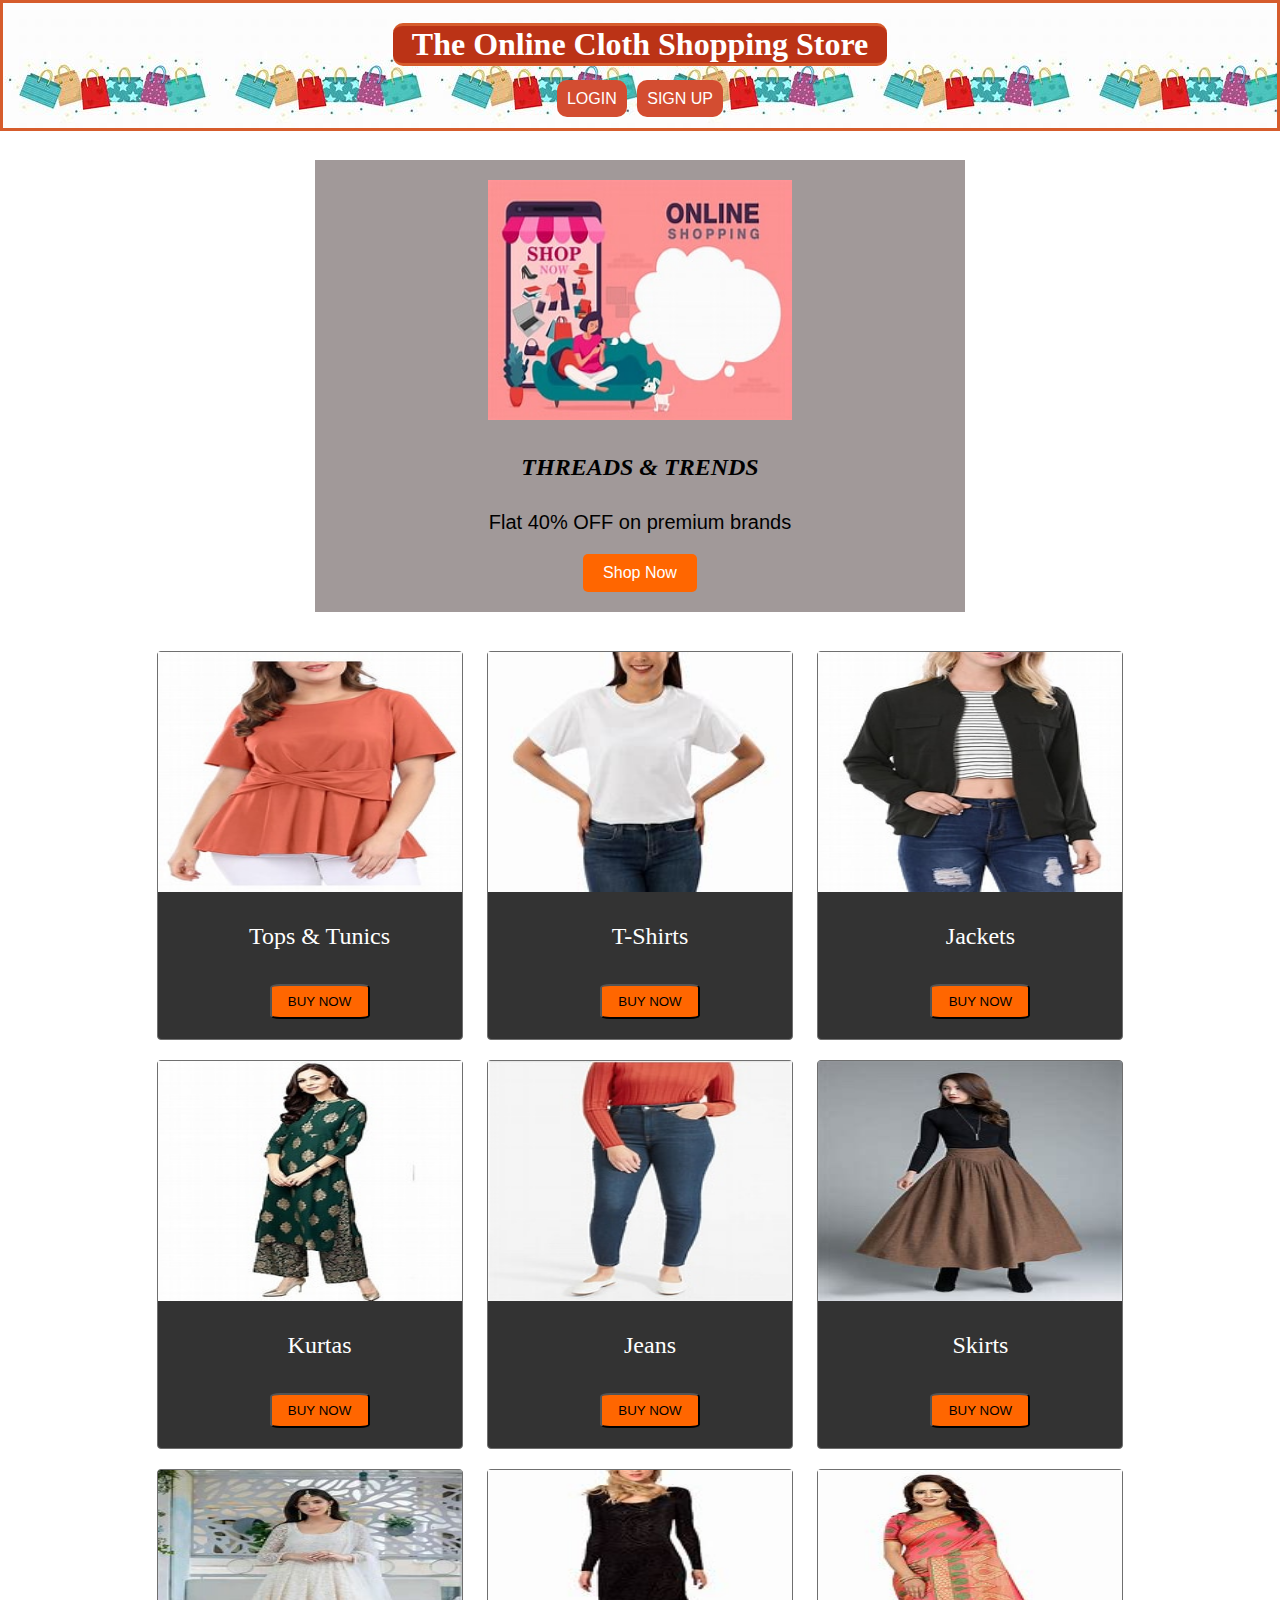
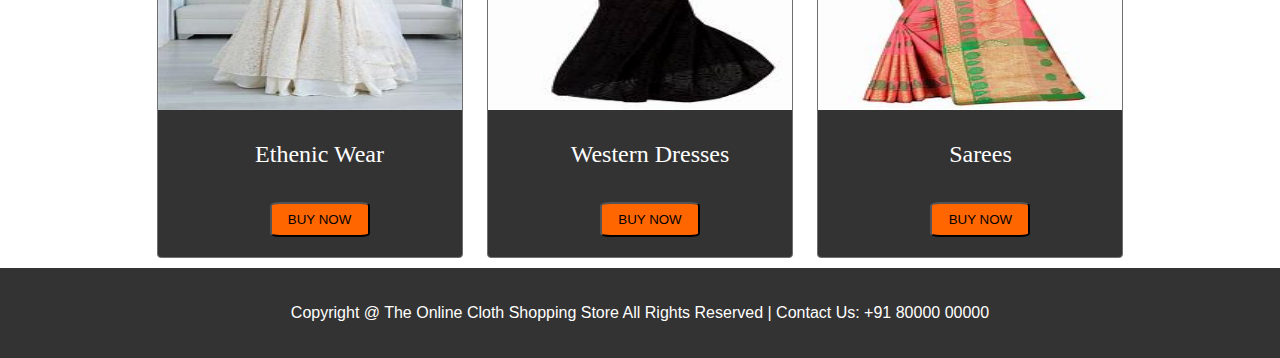
<file: index.html>
<!DOCTYPE html>
<html lang="en">
<head>
    <meta charset="UTF-8">
    <meta name="viewport"width="device-width,intial-scale=1.0" style="width: 50%;">
    <title>The Online Cloth Shopping Store</title>
    <link rel="stylesheet" href="index.css">
</head>
<body>
    <div class="Header">
        <h1>The Online Cloth Shopping Store</h1>
        <nav>
            <a href="login.html">LOGIN</a>
            <a href="signup.html">SIGN UP</a>
        </nav>
    </div>
    <!-- Content Section -->
    <div class="content">
        <!-- Banner Section -->
        <div class="banner-image">
            <div class="inner-banner-image" ><img src="th.jfif">
                <div class="banner-content">
                    <h2>THREADS & TRENDS</h2>
                    <p>Flat 40% OFF on premium brands</p>
                    <a target="_blank" href="#container" class="button">Shop Now</a>
                   
                </div>
            </div>
        </div>
        </div>
        
         <!-- Item Category Listing Section -->
         <div id="container">
            <div class="items">
                <a href="#" >
                   <img src="tops.jfif" alt=""> 
                    <div class="caption">
                        <h3>Tops & Tunics</h3>
                        <button class="btn btn-sm">BUY NOW</button>
                        
                    </div>
                </a>
            </div>      
            <div class="items">
                <a href="#"> 
                   <img src="women tshirt.jfif" alt=""> 
                    <div class="caption">
                        <h3>T-Shirts</h3>
                        <button class="btn btn-sm">BUY NOW</button>
                    </div>
                </a>
            </div>      
            <div class="items">
                <a href="#"> 
                   <img src="jackets.jfif" alt="">
                    <div class="caption">
                        <h3>Jackets</h3>
                        <button class="btn btn-sm">BUY NOW</button>
                    </div>
                </a>
            </div>
            <div class="items">
                <a href="#"> 
                  <img src="kurta.jfif" alt=""> 
                    <div class="caption">
                        <h3>Kurtas</h3>
                        <button class="btn btn-sm">BUY NOW</button>
                    </div>
                </a>
            </div> 
            <div class="items">
                <a href="#"> 
                   <img src="jeans.jfif" alt=""> 
                    <div class="caption">
                        <h3>Jeans</h3>
                        <button class="btn btn-sm">BUY NOW</button>
                    </div>
                </a>
            </div>   
            <div class="items">
                <a href="#"> 
                   <img src="skirts.jfif" alt=""> 
                    <div class="caption">
                        <h3>Skirts</h3>
                        <button class="btn btn-sm">BUY NOW</button>
                    </div>
                </a>
            </div>         
        <div class="items">
            <a href="#"> 
               <img src="OIP (1).jfif" alt=""> 
                <div class="caption">
                    <h3>Ethenic Wear</h3>
                    <button class="btn btn-sm">BUY NOW</button>
                </div>
            </a>
        </div>      
        <div class="items">
            <a href="#"> 
               <img src="women dress.jfif" alt=""> 
                <div class="caption">
                    <h3>Western Dresses</h3>
                    <button class="btn btn-sm">BUY NOW</button>
                </div>
            </a>
        </div>      
        <div class="items">
            <a href="#"> 
               <img src="saree.jfif" alt=""> 
                <div class="caption">
                    <h3>Sarees</h3>
                    <button class="btn btn-sm">BUY NOW</button>
                </div>
            </a>
        </div>      
     </div>
    <!-- Footer Section -->
    <footer>
        <div class="footer-content">
            <p>Copyright @ The Online Cloth Shopping Store All Rights Reserved | Contact Us: +91 80000 00000</p>
        </div>
    </footer>
</body>
</html>
</file>
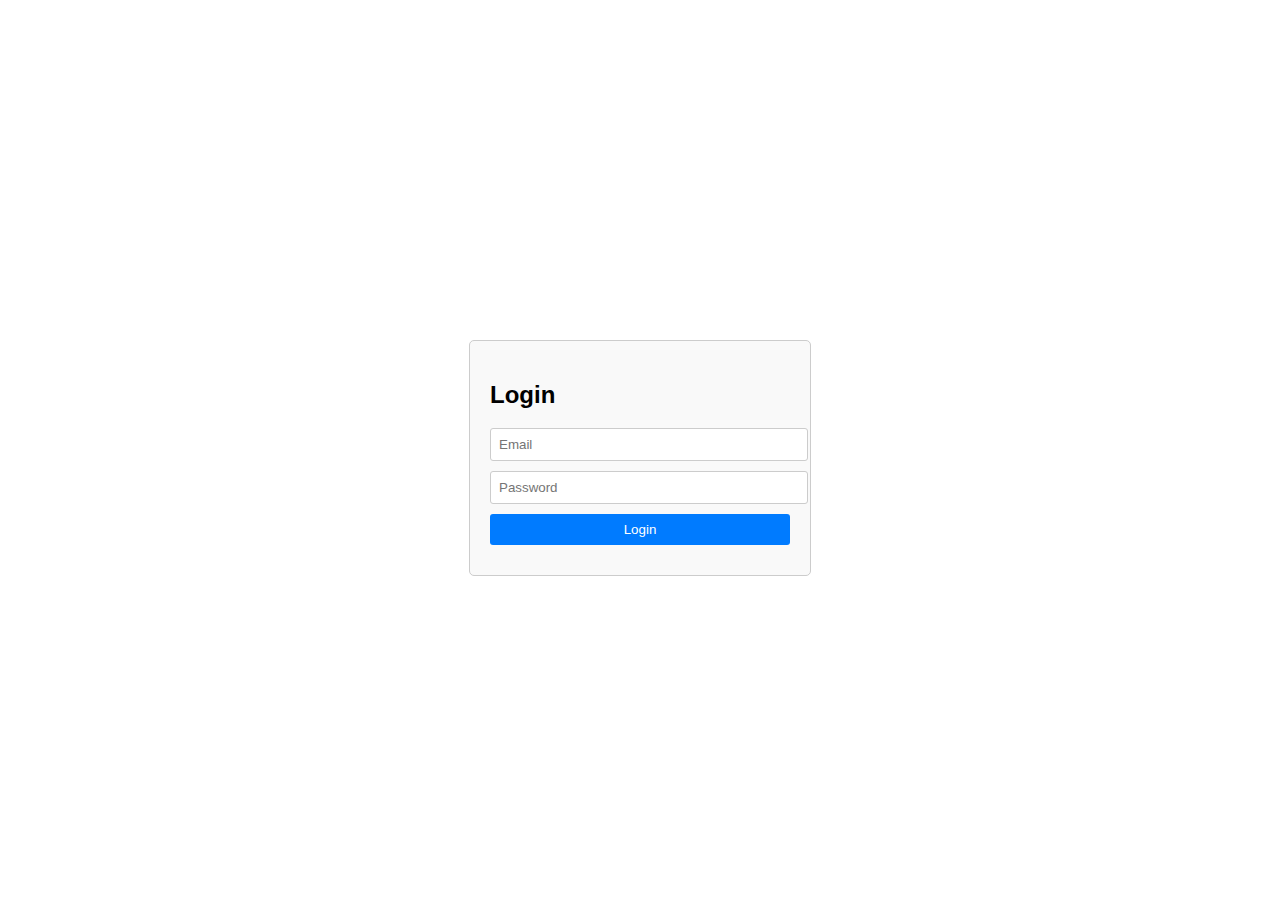
<file: login.html>
<!DOCTYPE html>
<html lang="en">
<head>
    <meta charset="UTF-8">
    <meta name="viewport" content="width=device-width, initial-scale=1.0">
    <title>Login</title>
   <style>
    body {
    font-family: Arial, sans-serif;
}

.container {
    display: flex;
    justify-content: center;
    align-items: center;
    height: 100vh;
}

.form {
    width: 300px;
    padding: 20px;
    border: 1px solid #ccc;
    border-radius: 5px;
    background-color: #f9f9f9;
}

input[type="text"],
input[type="email"],
input[type="password"],
input[type="confirm password"],
button {
    display: block;
    width: 100%;
    margin-bottom: 10px;
    padding: 8px;
    border-radius: 3px;
    border: 1px solid #ccc;
}

button {
    background-color: #007bff;
    color: #fff;
    border: none;
    cursor: pointer;
}

button:hover {
    background-color: #0056b3;
}
   </style>
</head>
<body>
    <div class="container">
        <form id="loginForm" class="form">
            <h2>Login</h2>
            <input type="email" id="loginEmail" placeholder="Email" required>
            <input type="password" id="loginPassword" placeholder="Password" required>
            <button type="submit">Login</button>
        </form>
       
    </div>
    <script >document.getElementById('loginForm').addEventListener('submit', function(event) {
        event.preventDefault(); // Prevent default form submission
        // Your login form handling logic here
    });
    
    </script>
</body>
</html>
</file>
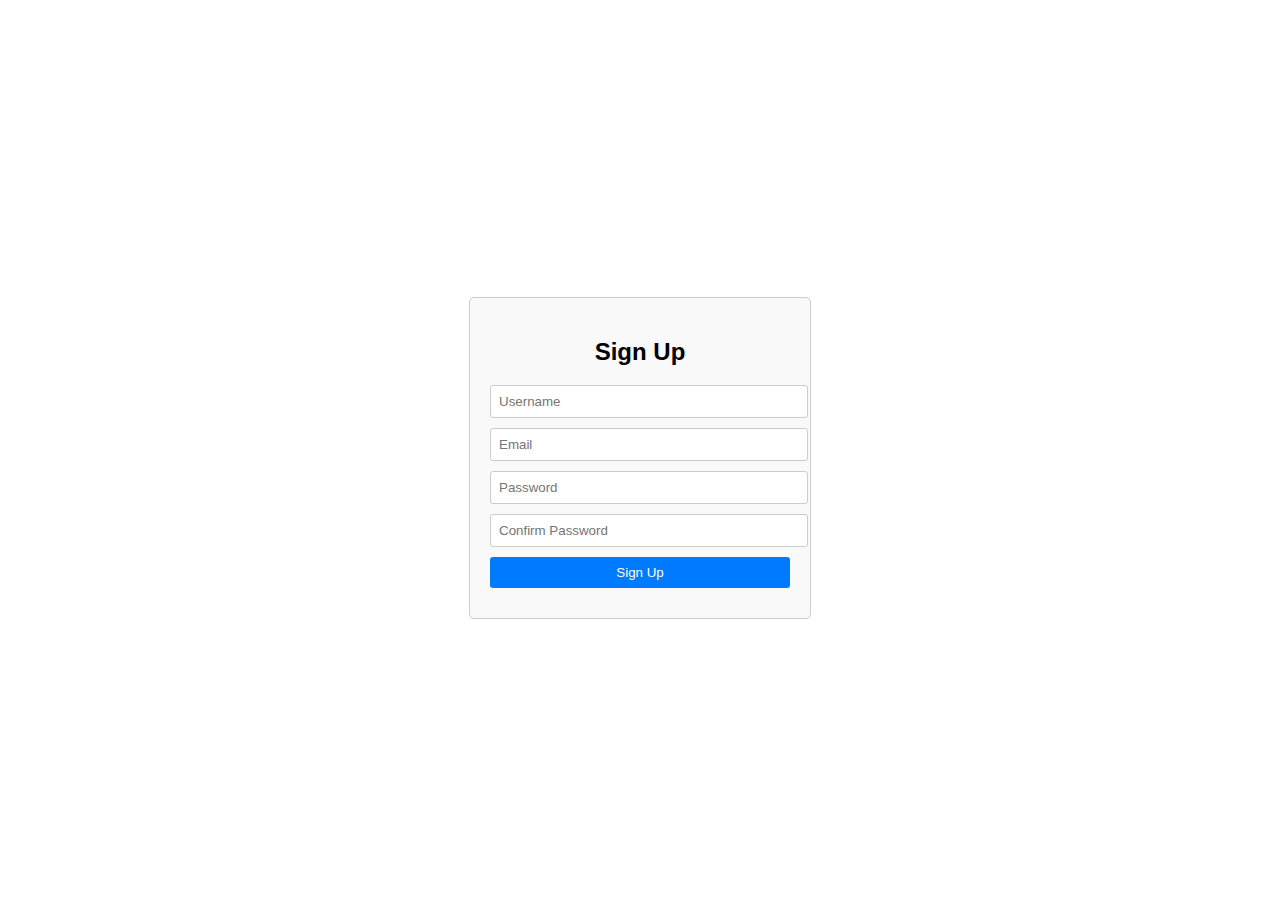
<file: signup.html>
<!DOCTYPE html>
<html lang="en">
<head>
    <meta charset="UTF-8">
    <meta name="viewport" content="width=device-width, initial-scale=1.0">
    <title>Sign Up Page</title>
    <style>
        body {
        font-family: Arial, sans-serif;
    }
    
    .container {
        display: flex;
        justify-content: center;
        align-items: center;
        height: 100vh;
    }
    
    .form {
        width: 300px;
        padding: 20px;
        border: 1px solid #ccc;
        border-radius: 5px;
        background-color: #f9f9f9;
        text-align: center;
    }
    
    input[type="text"],
    input[type="email"],
    input[type="password"],
    input[type="confirm password"],
    button {
        display: block;
        width: 100%;
        margin-bottom: 10px;
        padding: 8px;
        border-radius: 3px;
        border: 1px solid #ccc;
    }
    
    button {
        background-color: #007bff;
        color: #fff;
        border: none;
        cursor: pointer;
    }
    
    button:hover {
        background-color: #0056b3;
    }
       </style>
</head>
<body>
    <div class="container">
    <form id="signupForm" class="form">
        <h2>Sign Up</h2>
        <input type="text" id="signupUsername" placeholder="Username" required>
        <input type="email" id="signupEmail" placeholder="Email" required>
        <input type="password" id="signupPassword" placeholder="Password" required>
        <input type="password" id="signupPassword" placeholder="Confirm Password" required>
        <button type="submit">Sign Up</button>
    </form></div>
    <script>
        document.getElementById('signupForm').addEventListener('submit', function(event) {
        event.preventDefault(); // Prevent default form submission
        // Your sign up form handling logic here
    });
    </script>
</body>
</html>
</file>
<file: index.css>
body {
    width: 100%;
    height: 100%;
    font-family: Arial, sans-serif;
    margin: 0;
    padding: 0;
}
.banner-image {
    background-size: cover;
    height: 450px;
    display: flex;
    justify-content: center;
    align-items: center;
    padding: 30px;
}
.inner-banner-image {
    background-color:rgb(161 153 153);
    padding: 20px;
    text-align: center;
    width: 50%;
}
.banner-content h1 {
    font-size: 70px;
    margin-bottom: 20px;
    font: italic small-caps bold 16px/2 cursive;
}
.banner-content p {
    font-size: 20px;
}
.button {
    display: inline-block;
    padding: 10px 20px;
    background-color: #ff6600;
    color: #fff;
    text-decoration: none;
    border-radius: 5px;
}
h1 {
    font-family: math;
    background-color: #bb3316;
    border-block: inherit;
    border-radius: 10px;
    display: inline-block;
    display: flex;
    border-block-width: inherit;
    text-align: center;
    display: inline-block;
    
    width: 40%; 
    margin: auto;
    margin-bottom: 1.5rem;
}
div.Header {
    background-image: url(header.jfif);
    background-image: cross-fade();
   
    color: #fff;
    border-width: 50%;
    min-height: 50px;
    border: 3px solid rgb(214, 92, 44);
    padding: 20px;
    text-align: center;
    display: flex;
    flex-direction: column;

}
nav a {
    color: #fff;
    text-decoration: none;
    margin-inline: 3px;
    padding: 10px;
    background-color: #d34d31;
    border-radius: 10px;
}
h2{
    font: italic;
    text-align: center;
    font: italic small-caps bold 16px/2 cursive;
    font-size: x-large;
}
h3{
        font: message-box;
        font-size: x-large;
        font-family: ui-monospace;
        text-decoration: none;
}
a{
    text-decoration: none;
}
.banner {
    text-align: center;
    padding: 50px 0;
}
.banner img {
    max-width: 100%;
}
.shop-now-btn {
    background-color: #ff6600;
    color: #fff;
    padding: 10px 20px;
    font-size: 18px;
    border: none;
    border-radius: 5px;
    cursor: pointer;
    text-decoration: none;
    text-align: center;
}
.category-section {
    text-align: center;
    padding: 20px 0;
}
#container{
    width: 90%;
    margin: auto;
    overflow: hidden;
    text-align: center;
}
.items {
    display: inline-block;
    margin: 10px;
    line-height:1.42857143; 
    border: 1px solid rgb(111, 111, 111);
    border-radius: 4px;
    background-color: #333;
} 
.caption{
    width: 100%;
    color: #fff;
    text-align: center;
    margin: 10px;
}
/* Footer Styles */
footer {
    background-color: #333;
    color: #fff;
    padding: 20px 0;
    text-align: center;
}
img{
    width: 19rem;
  height: 15rem;
}
.btn.btn-sm{
    background-color: #ff6600;
    padding: 8px;
    border-radius: 10%;
    margin: 10px;
    width: 100px;
}
</file>
